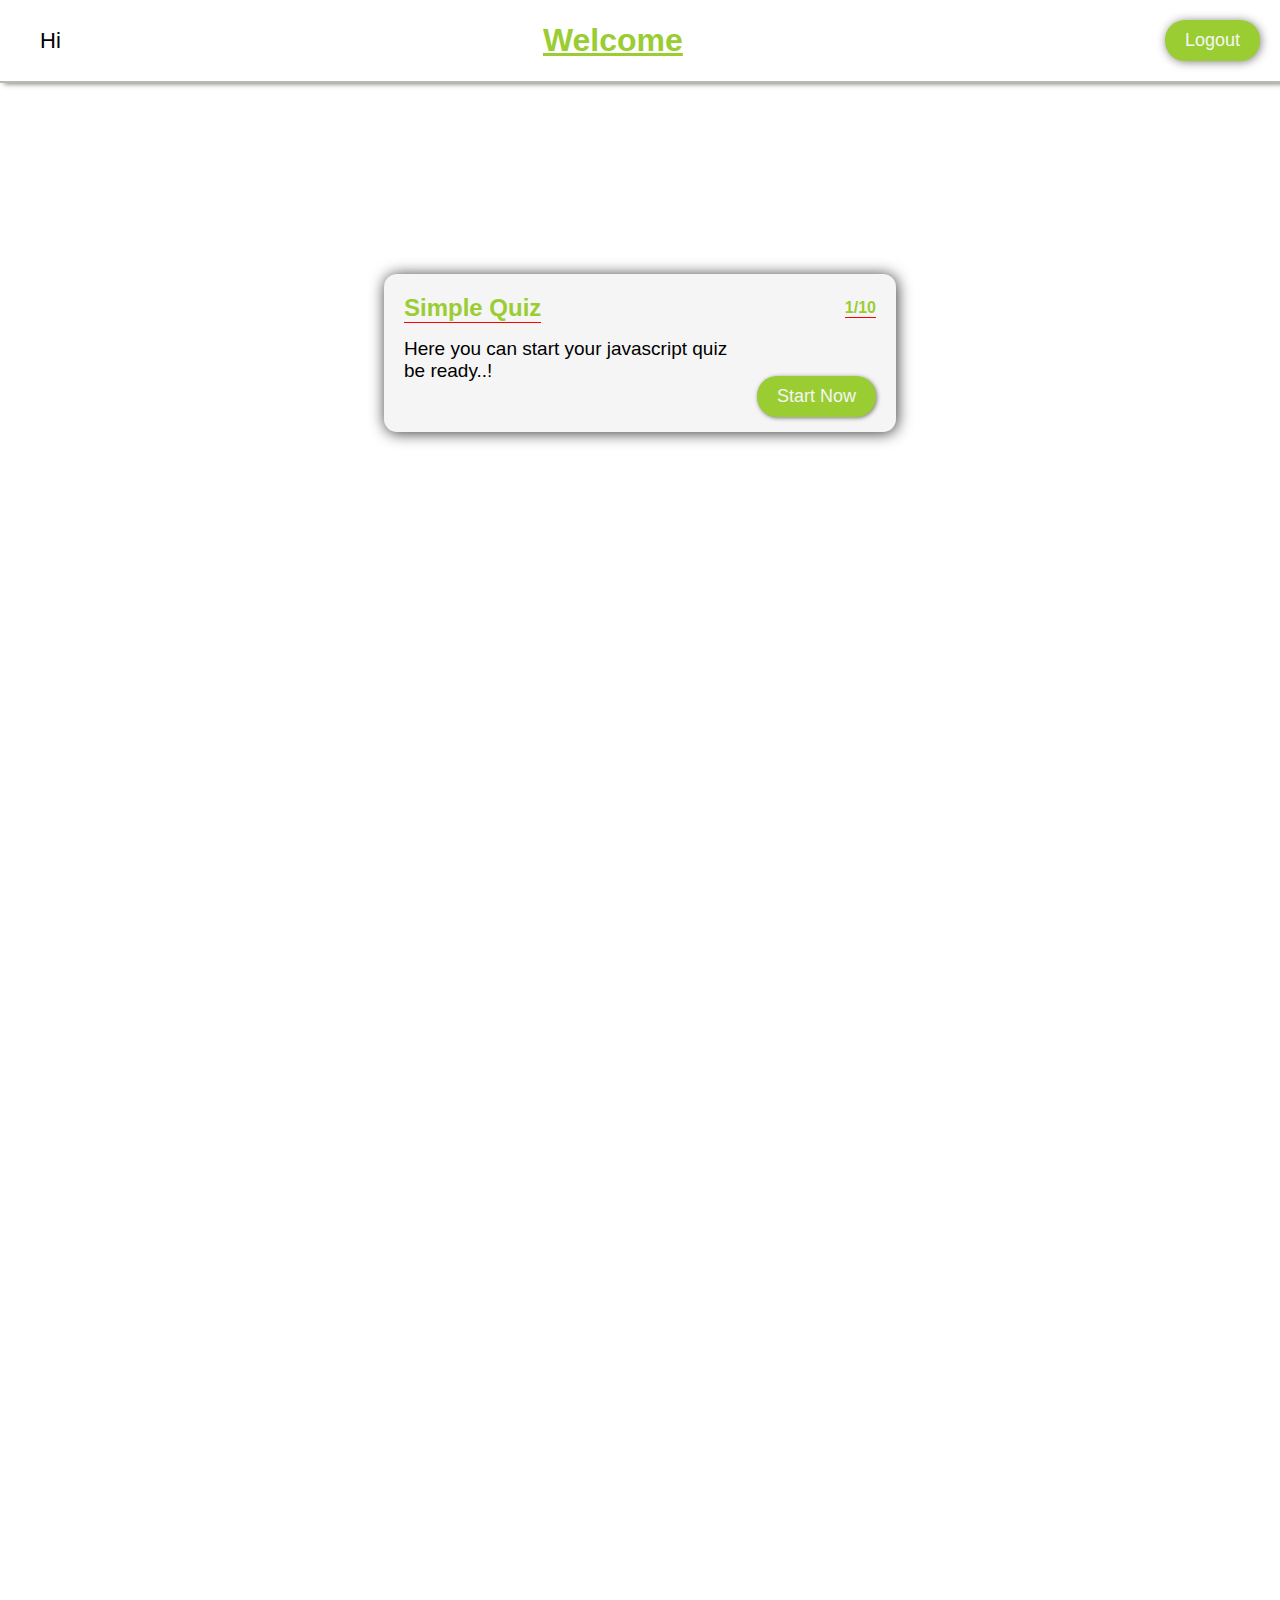
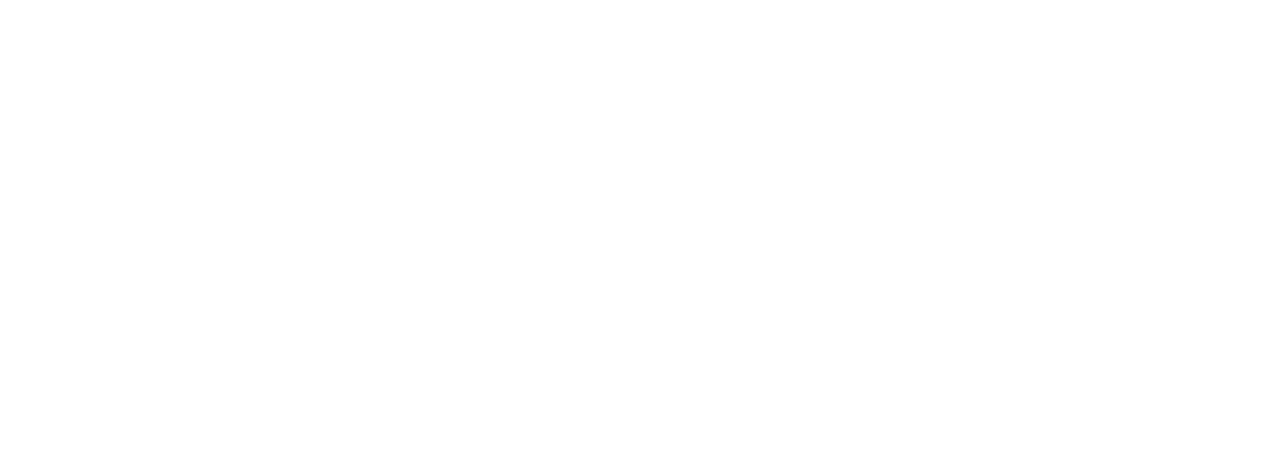
<file: quiz.html>
<!DOCTYPE html>
<html lang="en">

<head>
    <meta charset="UTF-8">
    <meta name="viewport" content="width=device-width, initial-scale=1.0">
    <title>Document</title>
    <link rel="stylesheet" href="style2.css">
</head>

<body>

    <div class="navber">
        <div class="head1">
            <p>Hi <span id="name">John Wick</span></p>
        </div>
        <div class="center">
            <h1>Welcome</h1>
        </div>
        <div class="head2">
            <button id="logout">Logout</button>
        </div>
    </div>


    <div id="container1">
        <div class="quiz">
            <div style="display: flex; align-items: center;justify-content: space-between;">
                <h2>Simple Quiz</h2>
                <h4><span id="bhar">1</span>/10</h4>
            </div>

            <p>Here you can start your javascript quiz <br> be ready..!</p>
            <button id="start">Start Now</button>

        </div>

    </div>

    <div id="container2">
        <div class="quiz">
            <div style="display: flex; align-items: center;justify-content: space-between;">
                <h2>Simple Quiz</h2>
                <h4><span id="num">1</span>/10</h4>
            </div>

            <p id="question"></p>
            <div id="options">
                <button class="btn">answer1</button>
                <button class="btn">answer2</button>
                <button class="btn">answer3</button>
                <button class="btn">answer4</button>
            </div>

            <button id="next">Next</button>

        </div>

    </div>



<div id="container3">

    <div class="quiz">
        <div style="display: flex; align-items: center;justify-content: space-between;">
            <h2>Simple Quiz</h2>
            <h4><span>10</span>/10</h4>
        </div>

        <h5 id="texthere"></h5>
        <div class="hann" id="hann">

            <p id="per">5</p>
        </div>
        <button id="finish">Finish</button>

    </div>
</div>











    <script src="app2.js"></script>
</body>

</html>
</file>
<file: style2.css>
* {
    margin: 0;
    padding: 0;
    box-sizing: border-box;
    font-family: Arial, Helvetica, sans-serif;
}
body{
    overflow: hidden;

}

.navber {
    display: flex;
    justify-content: space-between;
    align-items: center;
    border-bottom: 2px solid rgb(185, 185, 177);
    box-shadow: 4px 1px 5px rgba(0, 0, 0, 0.5);
}

.head1 {
    padding: 20px;

    p {
        padding-left: 20px;
        font-weight: 500;
        font-size: 22px;

        span {
            color: yellowgreen;
            font-weight: 800;
        }
    }
}

.head2 {
    padding: 20px;

    button {
        padding-right: 30px;
        background-color: yellowgreen;
        color: whitesmoke;
        padding: 10px 20px;
        border: none;
        border-radius: 20px;
        box-shadow: 1px 1px 10px rgba(0, 0, 0, 0.5);
        font-size: 18px;

    }
}

.center {
    h1 {
        color: yellowgreen;
        text-decoration: underline;
    }
}

#container1 {
    display: flex ;
    justify-content: center ;
    align-items: center ;
    min-height: 60vh ;
    overflow: hidden ;
    
}

.quiz {
    background-color: whitesmoke;
    padding: 20px;
    width: 40%;
    height: 30%;
    position: relative;
    box-shadow: 1px 1px 15px rgba(0, 0, 0, 0.8);
    border-radius: 13px;

    div {

        h2 {
            color: yellowgreen;
            font-weight: 700;
            border-bottom: 1px solid red;
            margin-bottom: 15px;

        }

        h4 {
            color: yellowgreen;
            font-weight: 700;
            border-bottom: 1px solid red;
            margin-bottom: 15px;
        }
    }

    p {
        font-size: 19px;
        font-weight: 500;
        margin-bottom: 30px;
    }

    #start {
        position: absolute;
        right: 20px;
        bottom: 15px;
        padding-right: 30px;
        background-color: yellowgreen;
        color: whitesmoke;
        padding: 10px 20px;
        border: none;
        border-radius: 20px;
        box-shadow: 1px 1px 4px rgba(0, 0, 0, 0.5);
        font-size: 18px;
    }
}


#container2 {
    display: flex !important;
    justify-content: center !important;
    align-items: center !important;
    min-height: 80vh !important;

}


#next {
    position: absolute;
    right: 20px;
    bottom: 15px;
    padding-right: 30px;
    background-color: yellowgreen;
    color: whitesmoke;
    padding: 10px 20px;
    border: none;
    border-radius: 20px;
    box-shadow: 1px 1px 4px rgba(0, 0, 0, 0.5);
    font-size: 18px;
}

.btn {
    font-size: 18px;
    display: block;
    width: 100%;
    margin-bottom: 40px;
    padding: 10px 90px;
    border: 1px solid rgb(54, 44, 44);
    cursor: pointer;
}

.btn:hover:not([disabled]) {
    background-color: rgb(48, 41, 41);
    color: #fff;
}

.correct {
    background-color: rgb(117, 221, 117);
}

.incorrect {
    background-color: rgb(189, 75, 75);
}

#container3 {
    width: 100vw !important;
    display: flex !important;
    justify-content: center !important;
    align-items: center !important;
    min-height: 80vh !important;
    position: relative;

    .hann {
        position: relative;
        left: 37.5%;
        width: 130px;
        height: 130px;
        border-radius: 50% !important;
        background-color: rgba(153, 205, 50, 0.582);
        display: flex;
        justify-content: center;
        align-items: center;
        cursor: pointer;
        /* background-color: rgba(153, 205, 50, 0.493); */
        user-select: none;

        
    }.hann::before {
        content: '';
        position: absolute;
        background-color:yellowgreen;
        inset: 9px;
        border-radius: 50%;

    }
    h5{
        display: block;
        margin: auto;
        margin-bottom: 20px !important;
        font-size: 18px;
    }

    #finish {
        display: block;
        margin: auto;
        margin-right: 20px !important;
        padding-right: 30px;
        background-color: yellowgreen;
        color: whitesmoke;
        padding: 10px 20px;
        border: none;
        border-radius: 20px;
        box-shadow: 1px 1px 4px rgba(0, 0, 0, 0.5);
        font-size: 18px;

    }
}
.upper{
    bottom: 500px;
}
.han{
    display: flex !important;
    justify-content: center !important;
    align-items: center !important;
    min-height: 60vh !important;
    overflow: hidden ;
}
#per{
    margin-top: 25px;
    color: white;
    font-size: 25px;
    z-index: 100;

}
</file>
